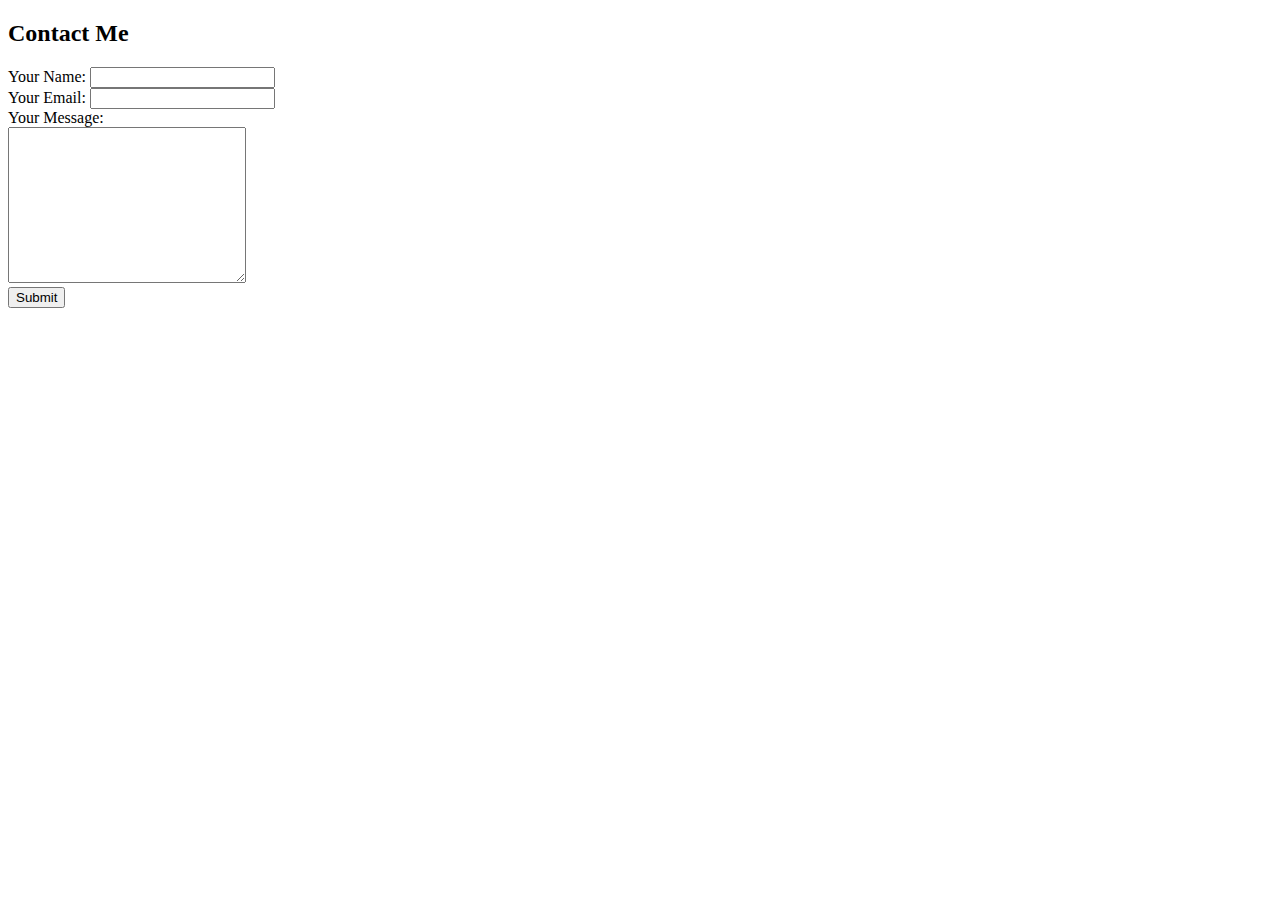
<file: Contact Me.html>
<!DOCTYPE html>
<html lang="en" dir="ltr">
  <head>
    <meta charset="utf-8">
    <title>Contact Me</title>
  </head>
  <body>
    <h2>Contact Me</h2>


<form action="mailto:beyus723@gmail.com" method="post" enctype="text/plain">
  <label>Your Name:</label>
  <input type="text" name="YourName" value=""><br>
  <label>Your Email:</label>
  <input type="email" name="YourEmail" value=""><br>
  <label>Your Message:</label><br>
  <textarea name="YourMessage" rows="10" cols="27"></textarea><br>
  <input type="submit" name="">
</form>


  </body>
</html>
</file>
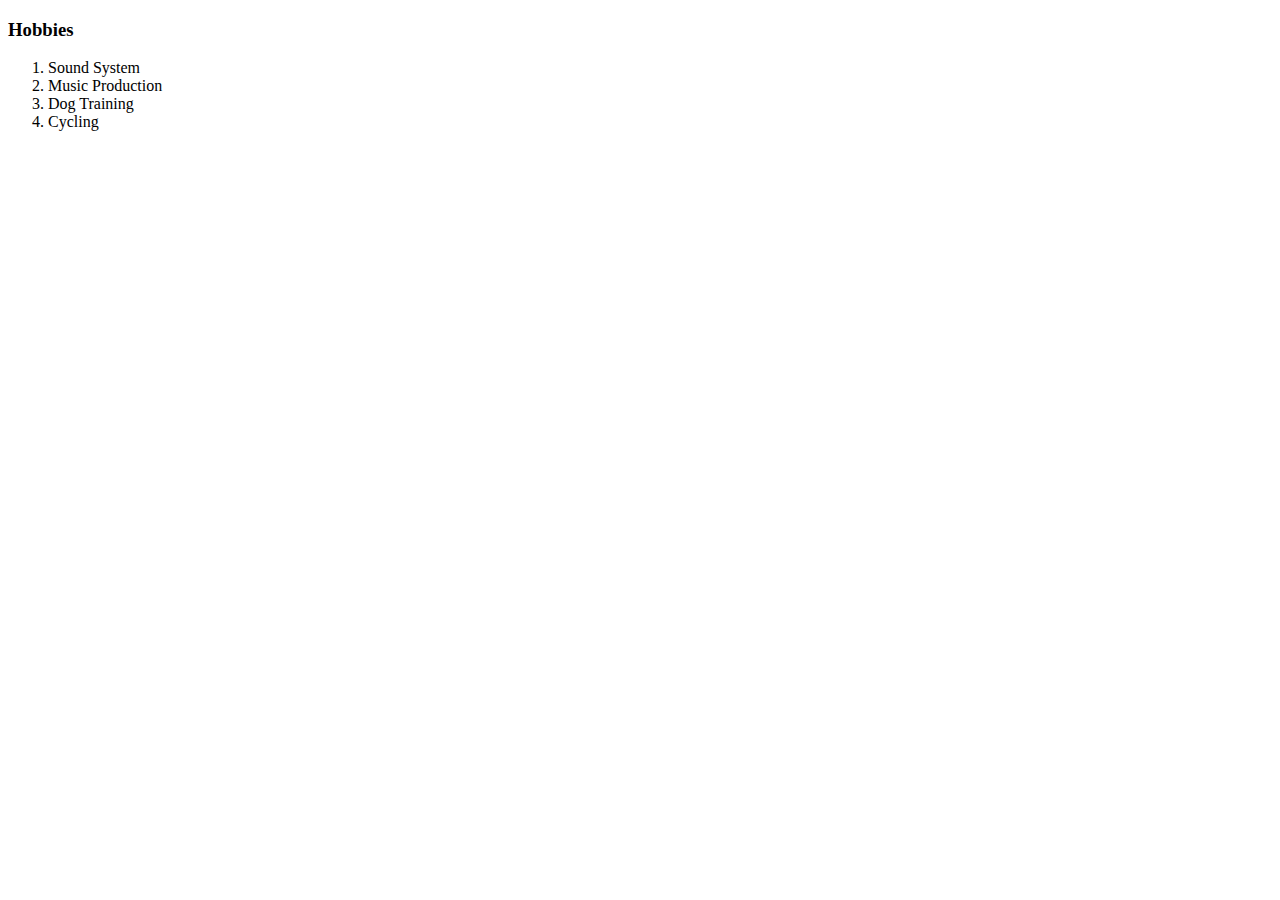
<file: hobbies.html>
<!DOCTYPE html>
<html lang="en" dir="ltr">
  <head>
    <meta charset="utf-8">
    <title>My Hobbies</title>
  </head>
  <body>
    <h3>Hobbies</h3>
    <ol>
      <li>Sound System</li>
      <li>Music Production</li>
      <li>Dog Training</li>
      <li>Cycling</li>
    </ol>
  </body>
</html>
</file>
